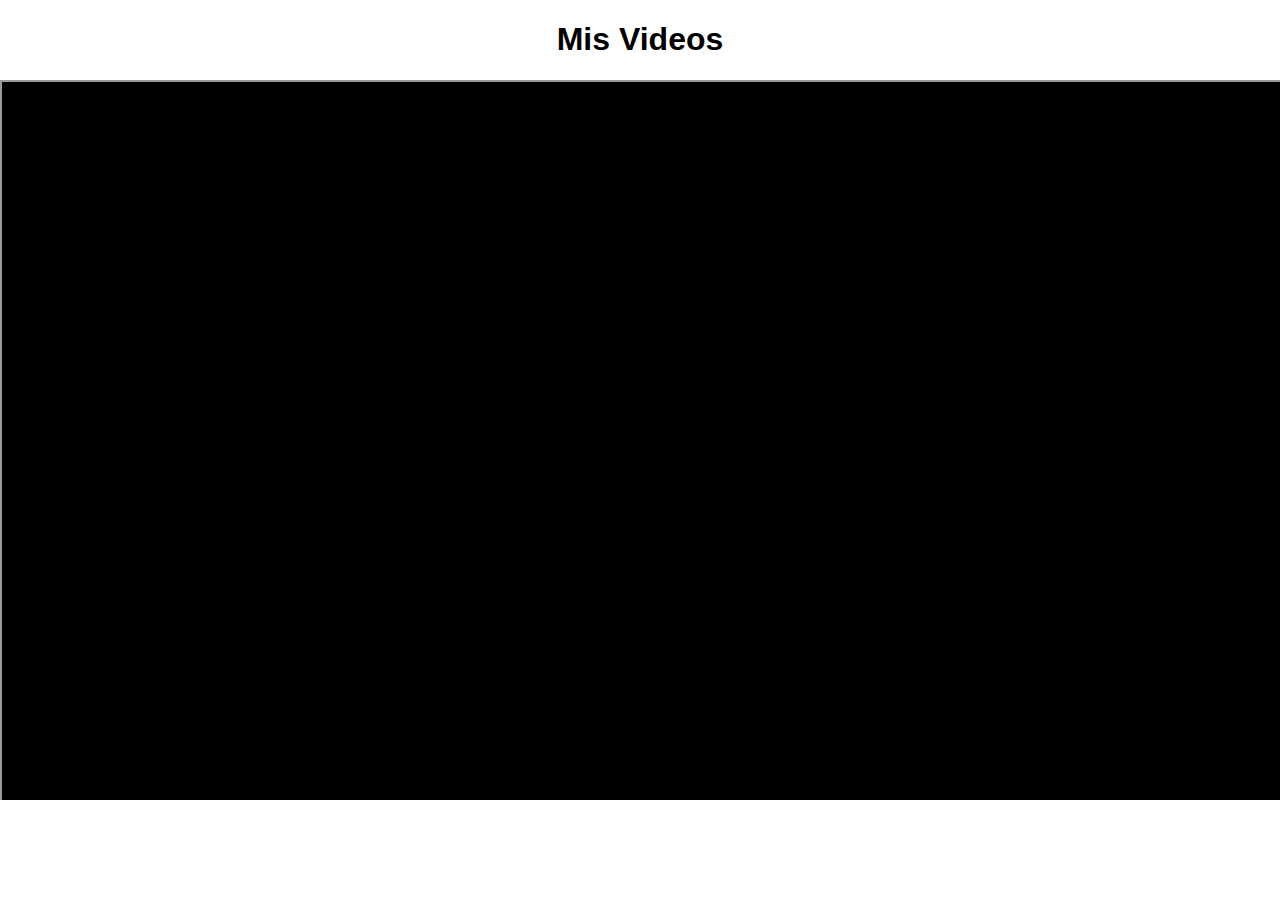
<file: videos.html>
<!DOCTYPE html>
<html lang="es">
<head>
    <meta charset="UTF-8">
    <meta name="viewport" content="width=device-width, initial-scale=1.0">
    <title>Reproductor de Videos desde Google Drive</title>
    <style>
        body {
            font-family: Arial, sans-serif;
            text-align: center;
            margin: 0;
            padding: 0;
        }
        .video-container {
            position: relative;
            padding-bottom: 56.25%;
            height: 0;
            overflow: hidden;
            max-width: 100%;
            background: #000;
        }
        .video-container iframe {
            position: absolute;
            top: 0;
            left: 0;
            width: 100%;
            height: 100%;
        }
    </style>
</head>
<body>
    <h1>Mis Videos</h1>
    <div class="video-container">
        <iframe src="https://drive.google.com/file/d/16i55zjEZPVJXnTnEuOBCsra3ut2TWDH9/preview" allow="autoplay; encrypted-media" allowfullscreen></iframe>
    </div>
</body>
</html>
</file>
